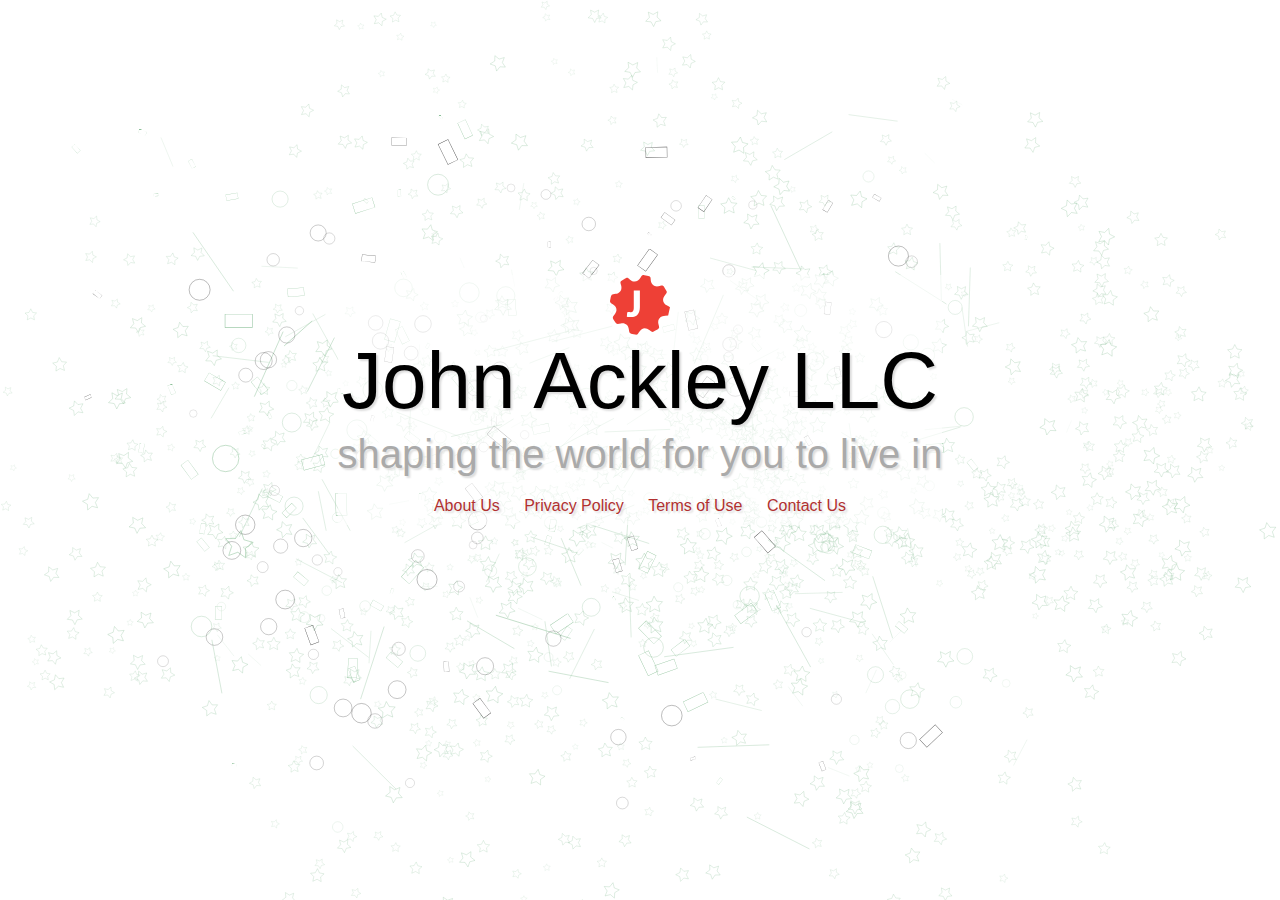
<file: docs/index.html>
<html>
  <head>
	<meta name="generator" content="Hugo 0.62.2" />
    <link rel="stylesheet" type="text/css" href="index.css">
    <title>John Ackley LLC</title>
    <meta name="description" content="Welcome to the website of Acme Corporation, the leading creator of digital shapes on the planet, providing precise shape creations that are ready to use." />
  </head>
  <body>
    <section>
      <main>
        <img src="./image/logo.svg" width="60px">
        <h1 class="intro">John Ackley LLC </h1>
        <h2>shaping the world for you to live in</h2>
        <a href="./about">About Us</a>
        <a href="./privacy">Privacy Policy</a>
        <a href="./terms">Terms of Use</a>
        <a href="./contact">Contact Us</a>
      </main>
    </section>
  </body>
</html>
</file>
<file: docs/index.css>
body {
  margin: 0;
  padding: 0;
  font-family: -apple-system, BlinkMacSystemFont, 'Segoe UI', Roboto, Oxygen, Ubuntu, Cantarell, 'Open Sans', 'Helvetica Neue', sans-serif;
  background-image: url(image/background.svg);
  background-size: cover;
}

section:first-child {
  min-height: 100vh;
}

section:first-child:last-of-type {
  min-height: calc(100vh - 100px);
}

section {
  text-align: center;
  display: flex;
  align-items: center;
  justify-content: center;
  padding: 40px;
  box-sizing: border-box;
}

.page section {
  text-align: justify;
}

body * {
  font-weight: lighter;
  text-shadow: 2px 2px 2px #ddd;
}

footer {
  background-color: #222;
  color: white;
  text-align: center;
  text-shadow: none;
  padding: 40px 0;
  height: 100px;
  box-sizing: border-box;
}

main,
article {
  background: rgba(255, 255, 255, 0.6);
}

h2 {
  color: #aaa;
  font-size: 2.5em;
  padding: 0;
  margin: 5px 0 10px;
}

h1 {
  font-size: 5em;
  margin: 0;
}

a {
  color: #B13130;
  text-decoration: none;
  padding: 10px;
  white-space: nowrap;
  display: inline-block;
}

a:hover {
  text-decoration: underline;
}

.scroll {
  margin: 40px;
}

.posts {
  display: flex;
  gap: 30px;
  margin: 20px;
}

.post {
  width: 33%;
  box-sizing: border-box;
  padding: 10px;
  border: 1px solid #71B180;
  display: inline-block;
}

table {
  margin: 30px 20px;
  border-collapse: collapse;
}

table td {
  padding: 10px;
}

thead td {
  border-bottom: 4px double #000;
  font-weight: bold;
}

details summary {
  display: block;
  cursor: pointer;
  color: #71B180;
}

details summary::-webkit-details-marker {
  display: none;
}

.testimonials {
  text-align: left;
  min-width: 80vw;
}

.testimonials ol {
  margin: 40px 0;
}

@media only screen and (min-width : 320px) {

  main,
  article {
    margin: 0 10px 0 10px;
  }
}

@media only screen and (min-width : 480px) {

  main,
  article {
    margin: 0 30px 0 30px;
  }
}

@media only screen and (min-width : 768px) {

  main,
  article {
    margin: 0 40px 0 40px;
  }
}

@media only screen and (min-width : 992px) {

  main,
  article {
    max-width: 800px;
  }
}

@media only screen and (min-width : 1200px) {

  main,
  article {
    max-width: 1000px;
  }
}
</file>
